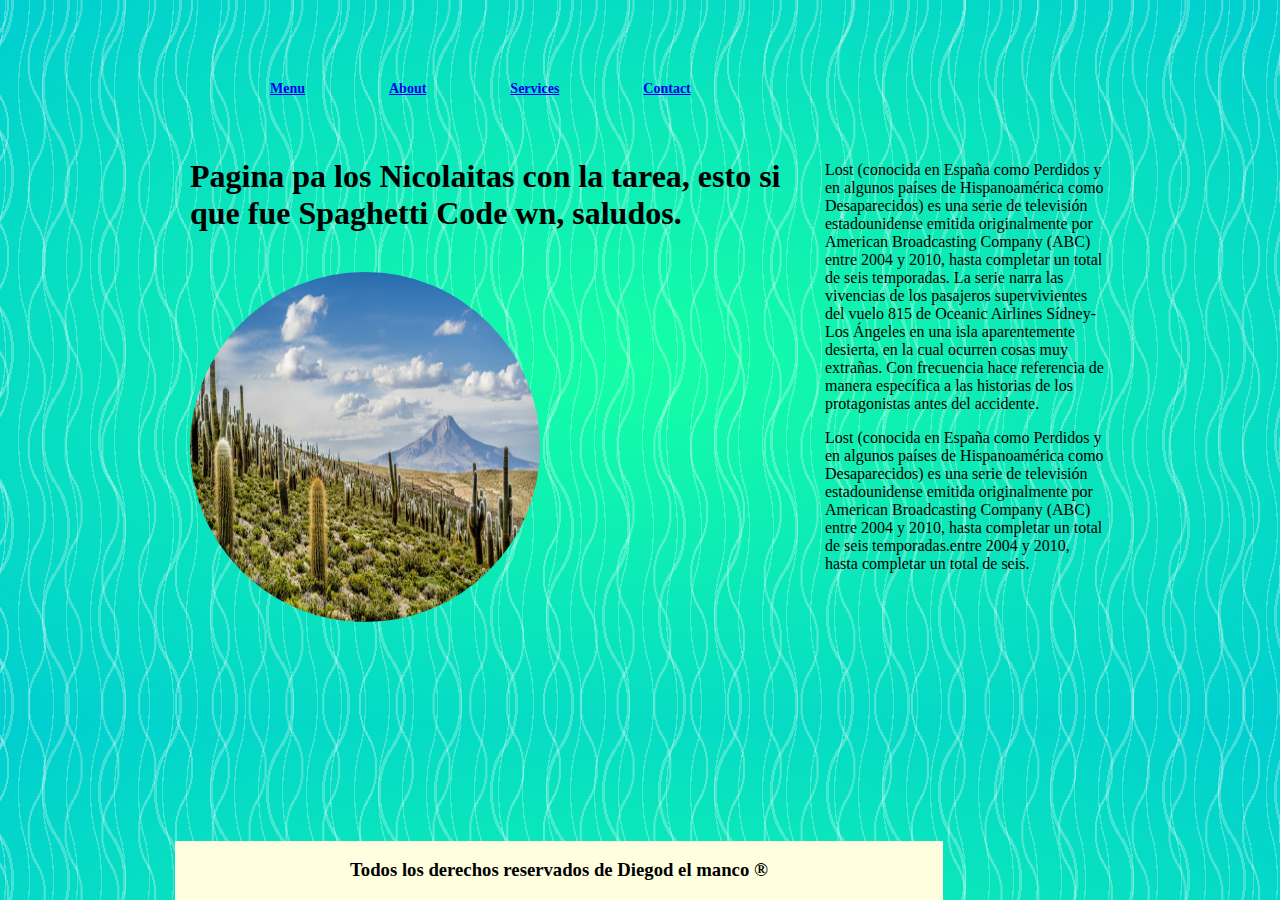
<file: index.html>
<!DOCTYPE html>
<html lang="en">
<head>

    <title>Segunda Pagina Web</title>

    <meta charset="UTF-8">
    <meta http-equiv="X-UA-Compatible" content="IE=edge">
    <meta name="viewport" content="width=device-width, initial-scale=1.0">
    <link rel="stylesheet" href="hola.css">

</head>


<body>



    
    <section class="section"> 

    <nav class="menu">


        <ul>
          <li><a href="Menu.html">Menu</a></li>
          <li><a href="About.html">About</a></li>
          <li><a href="Services.html">Services</a></li>
          <li><a href="Contact.html">Contact</a></li>
        </ul>
        
        
    </nav>

        <header>

            <h1> Pagina pa los Nicolaitas con 
                la tarea, esto si que fue Spaghetti Code wn, saludos. </h1>
        
        </header>


<br>

<img src="cactus99.jpg" class="giratorio">

</section> 

<aside class="columna">
   
    <p>
        Lost (conocida en España como Perdidos y en algunos países de Hispanoamérica como Desaparecidos) es una serie de televisión estadounidense emitida originalmente por American Broadcasting Company (ABC) entre 2004 y 2010, hasta completar un total de seis temporadas.
    
    La serie narra las vivencias de los pasajeros supervivientes del vuelo 815 de Oceanic Airlines Sídney-Los Ángeles en una isla aparentemente desierta, en la cual ocurren cosas muy extrañas. Con frecuencia hace referencia de manera específica a las historias de los protagonistas antes del accidente.
    
</p>

<p>
    Lost (conocida en España como Perdidos y en algunos países de Hispanoamérica como Desaparecidos) es una serie de televisión estadounidense emitida originalmente por American Broadcasting Company (ABC)  entre 2004 y 2010, hasta completar un total de seis temporadas.entre 2004 y 2010, hasta completar un total de seis.
</p>

</aside>

<div class="footer">
    <h3>Todos los derechos reservados de Diegod el manco ®</h3>
</div>


</body>

</html>
</file>
<file: hola.css>
body {
width: 930px;
margin: 10px auto;

    background: radial-gradient(1.5em 6.28571em at 1.95em, rgba(255, 255, 255, 0) 50%, rgba(255, 255, 255, 0.25) 50%, rgba(255, 255, 255, 0.25) 55%, rgba(255, 255, 255, 0) 55%) 0 0, radial-gradient(1.5em 6.28571em at -0.45em, rgba(255, 255, 255, 0) 50%, rgba(255, 255, 255, 0.25) 50%, rgba(255, 255, 255, 0.25) 55%, rgba(255, 255, 255, 0) 55%) 1.5em 5.5em, radial-gradient(2.3em 4.57143em at 2.99em, rgba(255, 255, 255, 0) 50%, rgba(255, 255, 255, 0.3) 50%, rgba(255, 255, 255, 0.3) 55%, rgba(255, 255, 255, 0) 55%) 0 0, radial-gradient(2.3em 4.57143em at -0.69em, rgba(255, 255, 255, 0) 50%, rgba(255, 255, 255, 0.3) 50%, rgba(255, 255, 255, 0.3) 55%, rgba(255, 255, 255, 0) 55%) 2.3em 4em, radial-gradient(3.5em 6.28571em at 4.55em, rgba(255, 255, 255, 0) 50%, rgba(255, 255, 255, 0.25) 50%, rgba(255, 255, 255, 0.25) 55%, rgba(255, 255, 255, 0) 55%) 0 0, radial-gradient(3.5em 6.28571em at -1.05em, rgba(255, 255, 255, 0) 50%, rgba(255, 255, 255, 0.25) 50%, rgba(255, 255, 255, 0.25) 55%, rgba(255, 255, 255, 0) 55%) 3.5em 5.5em, radial-gradient(#15ffa5, #00ced1);
    background-color: mediumspringgreen;
    background-size: 1.5em 11em, 1.5em 11em, 2.3em 8em, 2.3em 8em, 3.5em 11em, 3.5em 11em, 100% 100%;
    background-repeat: repeat;
  
}

.footer {
    
background-color: lightyellow;
position: fixed;
bottom: 0;
width: 60%;
text-align-last: center;


}


.menu li {
padding: 40px;
list-style-type: upper-roman;
display: inline-block;
font: bold 14px verdana;

}

.section {
    float: left;
    margin: 15px;
    width: 610px;
    
   
}

.columna {
margin: 135px 0;
width: 280px;
float: right;

}



.giratorio {

    width:  350px;
    height: 350px;
    border-radius: 70%;
    transition: all .5s;

}

.giratorio:hover {

    transform: scale(1.2) rotate(360deg);
}
</file>
